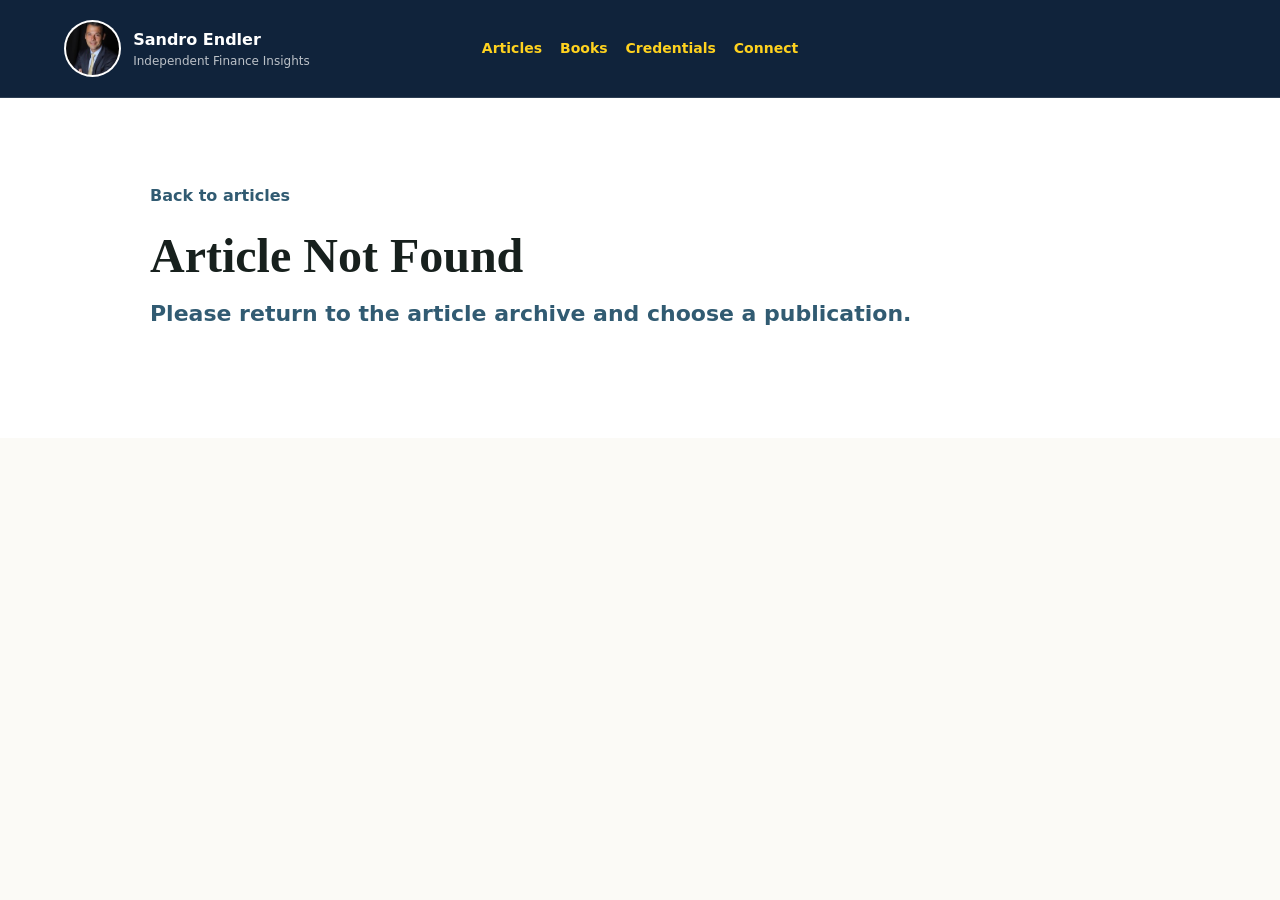
<file: brainz-article.html>
<!doctype html>
<html lang="en">
  <head>
    <meta charset="utf-8" />
    <meta name="viewport" content="width=device-width, initial-scale=1" />
    <title>Brainz Magazine Article | Sandro Endler</title>
    <meta
      name="description"
      content="A Sandro Endler article preview with source link to the original Brainz Magazine publication."
    />
    <link rel="stylesheet" href="../styles.css" />
    <link rel="stylesheet" href="article.css" />
  </head>
  <body>
    <header class="site-header article-site-header">
      <a class="brand" href="../index.html#top" aria-label="Sandro Endler home">
        <img class="brand-photo" src="../assets/sandro-endler-author-picture.jpg" alt="Sandro Endler" />
        <span>
          <strong>Sandro Endler</strong>
          <small>Independent Finance Insights</small>
        </span>
      </a>
      <nav aria-label="Article navigation">
        <a href="../index.html#articles">Articles</a>
        <a href="../index.html#books">Books</a>
        <a href="../index.html#credentials">Credentials</a>
        <a href="../index.html#contact">Connect</a>
      </nav>
    </header>

    <main class="article-page brainz-reader-page">
      <article class="brainz-reader" id="brainzReader" aria-live="polite">
        <p class="article-byline">Loading article...</p>
      </article>
    </main>

    <script src="../articles.js?v=reader-1"></script>
    <script src="../script.js?v=reader-1"></script>
    <script src="brainz-article.js?v=reader-1"></script>
  </body>
</html>
</file>
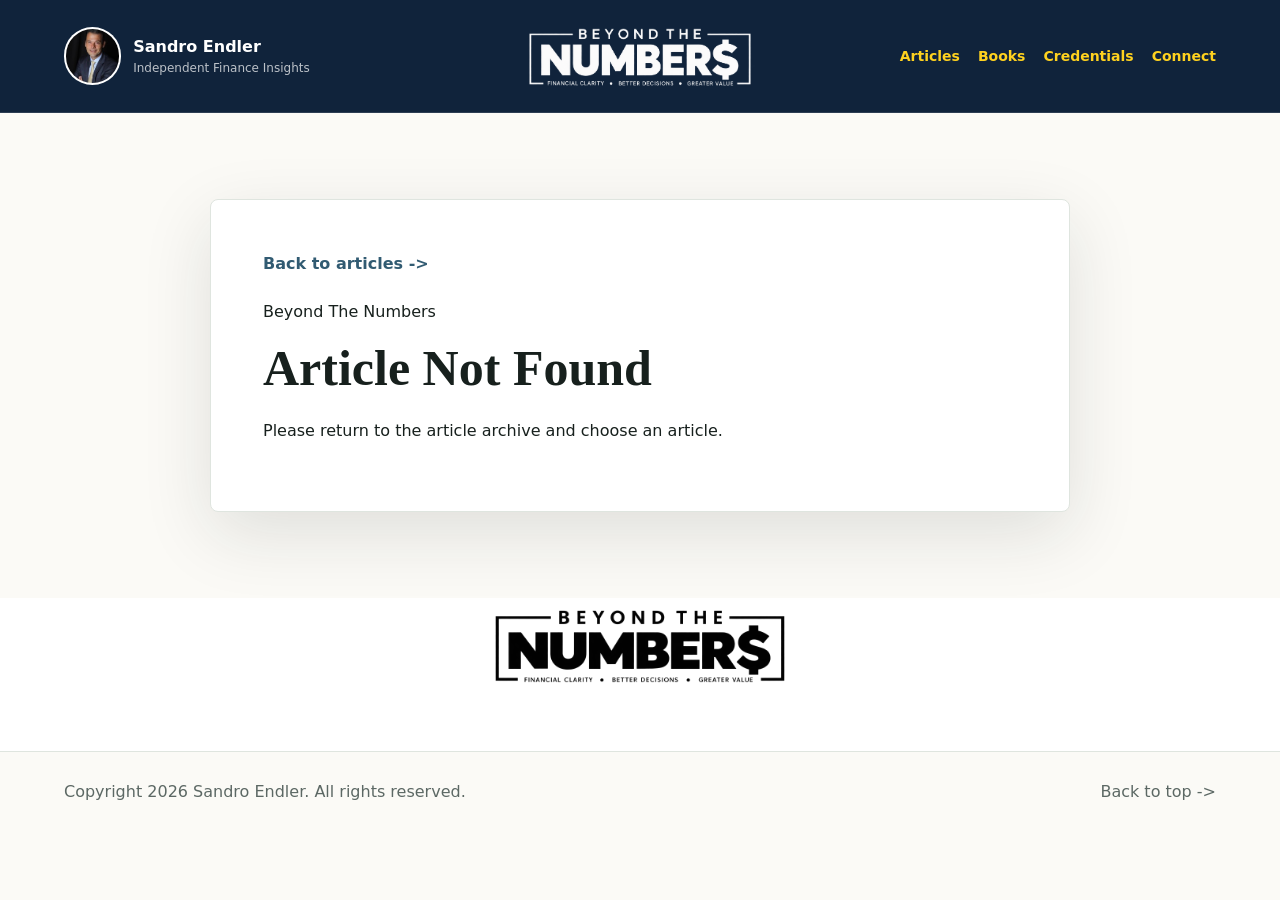
<file: articles/article.html>
<!doctype html>
<html lang="en">
  <head>
    <meta charset="utf-8" />
    <meta name="viewport" content="width=device-width, initial-scale=1" />
    <title>Beyond The Numbers Article | Sandro Endler</title>
    <meta
      name="description"
      content="A Beyond The Numbers article by Sandro Endler."
    />
    <link rel="stylesheet" href="../styles.css" />
    <link rel="stylesheet" href="article.css?v=facts-intuition-1" />
  </head>
  <body id="top">
    <header class="site-header article-site-header">
      <a class="brand" href="../index.html#top" aria-label="Sandro Endler home">
        <img class="brand-photo" src="../assets/sandro-endler-author-picture.jpg" alt="Sandro Endler" />
        <span>
          <strong>Sandro Endler</strong>
          <small>Independent Finance Insights</small>
        </span>
      </a>
      <a class="header-logo" href="../index.html#top" aria-label="Beyond the Numbers home">
        <img src="../beyond-the-numbers-header-logo.png" alt="Beyond the Numbers - Financial Clarity, Better Decisions, Greater Value" />
      </a>
      <nav aria-label="Primary navigation">
        <a href="../index.html#articles">Articles</a>
        <a href="../index.html#books">Books</a>
        <a href="../index.html#credentials">Credentials</a>
        <a href="../index.html#contact">Connect</a>
      </nav>
    </header>

    <main class="article-page">
      <article class="article-shell" id="articleReader">
        <a class="back-link" href="../index.html#articles">Back to articles -></a>
        <h1>Loading article...</h1>
      </article>
    </main>

    <section class="closing-logo" aria-label="Beyond the Numbers">
      <img src="../beyond-the-numbers-footer-logo.png" alt="Beyond the Numbers" />
    </section>

    <footer>
      <p>Copyright 2026 Sandro Endler. All rights reserved.</p>
      <a href="#top">Back to top</a>
    </footer>

    <script src="../articles.js?v=facts-intuition-1"></script>
    <script src="../script.js?v=facts-intuition-1"></script>
    <script src="article-reader.js?v=facts-intuition-1"></script>
  </body>
</html>
</file>
<file: styles.css>
:root {
  color-scheme: light;
  --ink: #17201d;
  --muted: #5c6864;
  --paper: #fbfaf6;
  --panel: #ffffff;
  --line: #dfe5df;
  --forest: #244136;
  --navy: #071b33;
  --blue: #315b72;
  --gold: #b98946;
  --sage: #dfe8df;
  --shadow: 0 22px 70px rgba(23, 32, 29, 0.12);
  --soft-shadow: 0 12px 34px rgba(7, 27, 51, 0.1);
}

* {
  box-sizing: border-box;
}

html {
  scroll-behavior: smooth;
}

body {
  margin: 0;
  font-family: Inter, ui-sans-serif, system-ui, -apple-system, BlinkMacSystemFont, "Segoe UI", sans-serif;
  background: var(--paper);
  color: var(--ink);
  line-height: 1.5;
}

a {
  color: inherit;
}

.icon-sprite {
  position: absolute;
  width: 0;
  height: 0;
  overflow: hidden;
}

.site-header {
  position: sticky;
  top: 0;
  z-index: 10;
  display: grid;
  grid-template-columns: minmax(220px, 1fr) auto minmax(220px, 1fr);
  align-items: center;
  gap: 24px;
  min-height: 96px;
  padding: 20px clamp(20px, 5vw, 72px);
  border-bottom: 1px solid rgba(255, 255, 255, 0.12);
  background: rgba(7, 27, 51, 0.96);
  backdrop-filter: blur(18px);
}

.header-logo {
  display: flex;
  width: clamp(270px, 26vw, 405px);
  height: 72px;
  align-items: center;
  justify-content: center;
  text-decoration: none;
}

.header-logo img {
  display: block;
  width: 100%;
  max-height: 72px;
  object-fit: contain;
}

.brand {
  display: inline-flex;
  align-items: center;
  gap: 12px;
  text-decoration: none;
}

.brand-mark,
.brand-photo {
  display: grid;
  width: 44px;
  height: 44px;
  place-items: center;
  border-radius: 50%;
  background: #fff;
  color: var(--navy);
  font-weight: 800;
}

.brand-photo {
  display: block;
  flex: 0 0 57.2px;
  width: 57.2px;
  height: 57.2px;
  border: 2px solid rgba(255, 255, 255, 0.72);
  object-fit: cover;
  object-position: center 28%;
}

.brand strong,
.brand small {
  display: block;
}

.brand strong {
  color: #fff;
}

.brand small {
  color: rgba(255, 255, 255, 0.72);
  font-size: 12px;
}

nav {
  display: flex;
  flex-wrap: wrap;
  justify-content: flex-end;
  justify-self: end;
  gap: 8px 18px;
  color: #ffd21f;
  font-size: 14px;
  font-weight: 700;
}

nav a,
.text-link,
footer a {
  text-decoration: none;
}


nav a:hover {
  color: #ffe778;
}

.text-link:hover,
footer a:hover {
  color: var(--gold);
}

.hero {
  display: grid;
  grid-template-columns: minmax(0, 1fr) minmax(340px, 0.9fr);
  gap: clamp(28px, 5vw, 72px);
  align-items: center;
  min-height: clamp(560px, 72vh, 720px);
  padding: clamp(28px, 4vw, 48px) clamp(20px, 5vw, 72px) clamp(34px, 5vw, 60px);
  border-bottom: 1px solid var(--line);
  background: #fff;
}

.eyebrow,
.section-label,
.profile-kicker {
  margin: 0 0 12px;
  color: var(--gold);
  font-size: 16px;
  font-weight: 900;
  letter-spacing: 0;
  text-transform: uppercase;
}

h1,
h2,
h3,
p {
  margin-top: 0;
}

h1 {
  max-width: 820px;
  margin-bottom: 24px;
  font-family: Georgia, "Times New Roman", serif;
  font-size: clamp(40px, 5.8vw, 68px);
  line-height: 1.05;
  letter-spacing: 0;
}

h2 {
  margin-bottom: 14px;
  font-family: Georgia, "Times New Roman", serif;
  font-size: clamp(32px, 4vw, 52px);
  line-height: 1.05;
  letter-spacing: 0;
}

h3 {
  margin-bottom: 12px;
  font-size: 22px;
  line-height: 1.2;
}

.hero-text {
  max-width: 690px;
  color: var(--muted);
  font-size: clamp(18px, 2vw, 22px);
}

.hero-actions,
.filters {
  display: flex;
  flex-wrap: wrap;
  gap: 12px;
}

.button,
.filter {
  display: inline-flex;
  min-height: 44px;
  align-items: center;
  justify-content: center;
  border: 1px solid var(--gold);
  border-radius: 8px;
  padding: 11px 18px;
  font-weight: 800;
  text-decoration: none;
  cursor: pointer;
  transition: background 180ms ease, border-color 180ms ease, color 180ms ease, transform 180ms ease;
}

.button.primary,
.filter.active {
  background: var(--gold);
  color: var(--navy);
}

.button.secondary,
.filter {
  background: rgba(255, 255, 255, 0.7);
  color: var(--gold);
}

.hero-actions .button {
  background: var(--gold);
  color: var(--navy);
}

.button:hover,
.filter:hover {
  transform: translateY(-1px);
}

.hero-panel {
  display: grid;
  gap: 18px;
}

.profile-card,
.metric-grid,
.article-card,
.empty-state,
.book-list article,
.book-card-link,
.credential-grid article,
.contact {
  border: 1px solid var(--line);
  border-radius: 8px;
  background: rgba(255, 255, 255, 0.9);
  box-shadow: var(--shadow);
}

.profile-card {
  display: grid;
  grid-template-columns: auto minmax(0, 520px);
  gap: clamp(22px, 4vw, 34px);
  align-items: center;
  padding: 24px;
  justify-content: center;
  text-align: left;
}

.portrait {
  display: grid;
  width: clamp(112px, 13vw, 150px);
  aspect-ratio: 1;
  place-items: center;
  border-radius: 50%;
  border: 4px solid #fff;
  background: linear-gradient(145deg, var(--navy), var(--blue));
  color: #fff;
  font-family: Georgia, "Times New Roman", serif;
  font-size: 34px;
  font-weight: 800;
}

.portrait-photo {
  display: block;
  object-fit: cover;
  object-position: center 28%;
}

.section-intro {
  color: var(--muted);
  font-size: 14px;
}

.metric-grid {
  display: grid;
  grid-template-columns: repeat(3, 1fr);
  overflow: hidden;
}

.metric-grid div {
  padding: 18px;
  border-right: 1px solid var(--line);
}

.metric-grid div:last-child {
  border-right: 0;
}

.metric-grid strong {
  display: block;
  font-family: Georgia, "Times New Roman", serif;
  font-size: 34px;
}

.metric-grid span,
.article-meta,
.book-list span {
  color: var(--muted);
  font-size: 13px;
  font-weight: 800;
}

.intro-band,
.section {
  padding: clamp(56px, 7vw, 86px) clamp(20px, 5vw, 72px);
}

.intro-band {
  display: grid;
  grid-template-columns: minmax(240px, 0.75fr) minmax(0, 1.25fr);
  gap: clamp(24px, 5vw, 80px);
  align-items: start;
  background: var(--navy);
  color: #fff;
}

.intro-band p:last-child {
  max-width: 900px;
  margin-bottom: 0;
  color: rgba(255, 255, 255, 0.82);
  font-size: 20px;
}

.section-heading {
  display: flex;
  align-items: end;
  justify-content: space-between;
  gap: 24px;
  margin-bottom: 28px;
}

.section-heading > div:first-child {
  max-width: 720px;
}

.article-grid {
  display: grid;
  grid-template-columns: repeat(3, minmax(0, 1fr));
  gap: 18px;
}

.article-more {
  display: flex;
  justify-content: center;
  margin-top: 28px;
}

.article-card {
  display: flex;
  min-height: 390px;
  flex-direction: column;
  overflow: hidden;
  padding: 0;
  transition: border-color 180ms ease, box-shadow 180ms ease, transform 180ms ease;
}

.article-image {
  display: block;
  width: 100%;
  aspect-ratio: 16 / 8.2;
  object-fit: cover;
  background: #dceef8;
}

.article-image[src$="082526_article.png"],
.article-image.contain-image {
  object-fit: contain;
  background: #f5f1e8;
  padding: 8px;
}

.article-placeholder {
  display: grid;
  place-items: center;
  align-content: center;
  gap: 10px;
  background:
    linear-gradient(135deg, rgba(7, 27, 51, 0.92), rgba(49, 91, 114, 0.88)),
    #071b33;
  color: #fff;
}

.article-placeholder svg {
  width: 42px;
  height: 42px;
  fill: currentColor;
  opacity: 0.9;
}

.article-placeholder span {
  color: rgba(255, 255, 255, 0.82);
  font-size: 12px;
  font-weight: 900;
  text-transform: uppercase;
}

.empty-state {
  grid-column: 1 / -1;
  min-height: 220px;
  padding: 32px;
  text-align: center;
}

.empty-state p {
  color: var(--muted);
}

.article-card:hover,
.book-list article:hover,
.book-card-link:hover,
.credential-grid article:hover {
  border-color: rgba(184, 137, 70, 0.44);
  box-shadow: 0 18px 50px rgba(7, 27, 51, 0.13);
  transform: translateY(-2px);
}

.article-card.featured {
  border-color: rgba(49, 91, 114, 0.38);
  background: linear-gradient(145deg, #edf8ff, #dceef8);
}

.article-meta {
  display: flex;
  justify-content: space-between;
  gap: 16px;
  margin: 22px 24px 18px;
}

.article-card h3,
.article-card p {
  padding: 0 24px;
}

.article-card p {
  color: var(--muted);
}

.article-actions {
  display: flex;
  gap: 10px;
  align-items: center;
  justify-content: space-between;
  margin-top: auto;
  padding: 0 24px 24px;
}

.article-actions a {
  color: var(--blue);
  font-weight: 900;
  text-decoration: none;
  white-space: nowrap;
}

.article-link {
  font-size: 14px;
}

.article-pdf-link {
  border-left: 1px solid rgba(49, 91, 114, 0.28);
  padding-left: 10px;
  color: #9a681d !important;
  font-size: 10px;
  letter-spacing: 0;
  text-transform: uppercase;
}

.article-link::after,
.text-link::after,
footer a::after {
  content: " ->";
}

.split {
  display: grid;
  grid-template-columns: minmax(240px, 0.75fr) minmax(0, 1.25fr);
  gap: clamp(24px, 5vw, 72px);
}

.book-list,
.credential-grid,
.social-grid {
  display: grid;
  gap: 16px;
}

.book-list article,
.book-card-link,
.credential-grid article {
  padding: 22px;
}

.book-list article,
.book-card-link {
  display: grid;
  grid-template-columns: auto minmax(0, 1fr);
  gap: 8px 18px;
  align-items: start;
  color: inherit;
  text-decoration: none;
}

.book-cover {
  grid-row: span 3;
  width: 72px;
  max-height: 112px;
  border-radius: 6px;
  object-fit: cover;
  box-shadow: 0 12px 28px rgba(7, 27, 51, 0.18);
}

.book-list span {
  color: var(--gold);
}

.credentials {
  background: #eef3ef;
}

.credential-grid {
  grid-template-columns: repeat(4, minmax(0, 1fr));
}

.credential-logo-wrap {
  display: flex;
  min-height: 88px;
  align-items: center;
  gap: 14px;
  margin-bottom: 18px;
}

.credential-logo {
  display: block;
  width: auto;
  max-width: 150px;
  max-height: 56px;
  object-fit: contain;
}

.cfi-logo {
  max-width: 140px;
  max-height: 46px;
}

.nacva-logo {
  max-width: 210px;
  max-height: 56px;
}

.epi-logo {
  max-width: 150px;
  max-height: 58px;
}

.brainz-wrap {
  display: flex;
  min-height: 88px;
  align-items: center;
  gap: 14px;
  margin-bottom: 18px;
}

.brainz-logo {
  max-width: 126px;
  max-height: 44px;
}

.award-image {
  display: block;
  width: 64px;
  height: 64px;
  border-radius: 8px;
  object-fit: cover;
}

.brainz-award-card {
  display: block;
  text-align: left;
}

.brainz-award-card .award-image {
  flex: 0 0 auto;
}

.brainz-award-card .brainz-logo,
.brainz-award-copy {
  display: block;
}

.brainz-award-copy h3 {
  margin-bottom: 10px;
}

.brainz-award-copy {
  justify-self: auto;
}

.brainz-award-copy .credential-tags {
  justify-content: flex-start;
}

.credential-tags {
  display: flex;
  flex-wrap: wrap;
  gap: 8px;
  margin-top: 18px;
}

.credential-tags span {
  display: inline-flex;
  align-items: center;
  min-height: 30px;
  border-radius: 999px;
  background: #e7f1f7;
  color: var(--navy);
  padding: 5px 10px;
  font-size: 12px;
  font-weight: 900;
}

.contact {
  display: grid;
  grid-template-columns: minmax(240px, 0.8fr) minmax(0, 1.2fr);
  gap: clamp(24px, 5vw, 64px);
  margin: clamp(56px, 7vw, 86px) clamp(20px, 5vw, 72px);
  padding: clamp(28px, 5vw, 48px);
  background:
    linear-gradient(135deg, rgba(255, 255, 255, 0.96), rgba(238, 243, 239, 0.94)),
    #fff;
}

.contact .button {
  width: fit-content;
}

.social-grid {
  grid-template-columns: repeat(2, minmax(0, 1fr));
}

.social-link {
  display: grid;
  grid-template-columns: auto 1fr;
  gap: 14px;
  min-height: 58px;
  align-items: center;
  border: 1px solid var(--line);
  border-radius: 8px;
  background: #fff;
  color: var(--ink);
  padding: 14px;
  text-decoration: none;
  transition: border-color 180ms ease, box-shadow 180ms ease, transform 180ms ease;
}

.social-link:hover {
  border-color: rgba(49, 91, 114, 0.36);
  box-shadow: var(--soft-shadow);
  transform: translateY(-2px);
}

.social-link strong,
.social-link small {
  display: block;
}

.social-link strong {
  font-size: 16px;
  line-height: 1.15;
}

.social-link small {
  margin-top: 3px;
  color: var(--muted);
  font-size: 12px;
  font-weight: 800;
}

.social-icon {
  display: grid;
  width: 42px;
  height: 42px;
  place-items: center;
  border-radius: 50%;
  background: var(--navy);
  color: #fff;
}

.social-icon svg {
  width: 24px;
  height: 24px;
  fill: currentColor;
}

.linkedin .social-icon {
  background: #0a66c2;
}

.instagram .social-icon {
  background: linear-gradient(145deg, #f58529, #dd2a7b 48%, #515bd4);
}

.x-twitter .social-icon {
  background: #111;
}

.website .social-icon {
  background: var(--forest);
}

.closing-logo {
  display: flex;
  justify-content: center;
  padding: 12px clamp(20px, 5vw, 72px) 10px;
  background: #fff;
}

.closing-logo img {
  display: block;
  width: min(290px, 52vw);
  height: auto;
}

footer {
  display: flex;
  justify-content: space-between;
  gap: 20px;
  padding: 28px clamp(20px, 5vw, 72px);
  border-top: 1px solid var(--line);
  color: var(--muted);
}

footer p {
  margin-bottom: 0;
}

@media (max-width: 960px) {
  .header-logo {
    grid-column: 1 / -1;
    grid-row: 2;
    justify-self: center;
    width: min(320px, 72vw);
    height: 56px;
  }

  .header-logo img {
    max-height: 56px;
  }

  .hero,
  .intro-band,
  .split,
  .contact {
    grid-template-columns: 1fr;
  }

  .article-grid,
  .credential-grid {
    grid-template-columns: repeat(2, minmax(0, 1fr));
  }
}

@media (max-width: 680px) {
  .site-header {
    grid-template-columns: 1fr auto;
    align-items: center;
    gap: 14px 18px;
    padding: 18px clamp(18px, 5vw, 28px);
  }

  .section-heading,
  footer {
    align-items: flex-start;
    flex-direction: column;
  }

  .site-header .brand {
    min-width: 0;
  }

  .site-header nav {
    justify-self: end;
  }

  .header-logo {
    width: min(300px, 76vw);
    height: 52px;
  }

  .header-logo img {
    max-height: 52px;
  }

  nav {
    justify-content: flex-start;
  }


  .profile-card,
  .metric-grid,
  .article-grid,
  .credential-grid,
  .social-grid {
    grid-template-columns: 1fr;
  }

  .profile-card {
    justify-items: center;
    text-align: center;
  }

  .book-list article {
    grid-template-columns: 1fr;
  }

  .metric-grid div {
    border-right: 0;
    border-bottom: 1px solid var(--line);
  }

  .metric-grid div:last-child {
    border-bottom: 0;
  }

  .hero {
    min-height: auto;
  }
}
</file>
<file: article.css>
.article-page {
  padding: clamp(48px, 7vw, 86px) clamp(20px, 5vw, 72px);
}

.article-shell {
  max-width: 860px;
  margin: 0 auto;
  padding: clamp(26px, 5vw, 52px);
  border: 1px solid var(--line);
  border-radius: 8px;
  background: #fff;
  box-shadow: var(--shadow);
}

.article-shell h1 {
  margin-top: 18px;
  font-size: clamp(28px, 4.2vw, 50px);
}

.article-shell h2 {
  margin-top: 38px;
  font-size: clamp(28px, 4vw, 40px);
}

.article-byline {
  color: var(--muted);
  font-weight: 800;
}

.article-lead {
  color: var(--blue);
  font-size: 22px;
  font-weight: 700;
}

.article-hero-image {
  display: block;
  width: 100%;
  max-height: 440px;
  margin: 26px 0;
  border-radius: 8px;
  object-fit: cover;
}

.article-shell ul {
  margin: 0 0 22px;
  padding-left: 24px;
  color: var(--muted);
}

.article-shell li {
  margin-bottom: 8px;
}

.article-callout {
  border-left: 4px solid var(--gold);
  border-radius: 8px;
  background: #edf8ff;
  color: var(--navy);
  padding: 16px 18px;
  font-weight: 900;
}

.article-site-header .brand,
.article-site-header nav a {
  color: inherit;
}

.brainz-reader-page {
  background: #fff;
}

.brainz-reader {
  max-width: 980px;
  margin: 0 auto;
}

.back-link {
  display: inline-block;
  margin-bottom: 24px;
  color: var(--blue);
  font-weight: 900;
  text-decoration: none;
}

.reader-author {
  display: grid;
  grid-template-columns: auto 1fr;
  gap: 20px;
  align-items: center;
  margin-bottom: 28px;
}

.reader-author img {
  width: 86px;
  height: 86px;
  border-radius: 50%;
  object-fit: cover;
  object-position: center 28%;
}

.reader-author h2 {
  margin: 0;
  font-family: Arial, Helvetica, sans-serif;
  font-size: clamp(28px, 4vw, 38px);
}

.reader-author p {
  margin: 4px 0 0;
  color: var(--ink);
  font-size: 20px;
}

.article-kicker {
  margin: 0 0 12px;
  color: var(--gold);
  font-size: 13px;
  font-weight: 900;
  text-transform: uppercase;
}

.brainz-reader h1 {
  max-width: 940px;
  margin: 0 0 18px;
  font-size: clamp(27px, 3.85vw, 48px);
  line-height: 0.98;
}

.reader-hero-image {
  display: block;
  width: 100%;
  max-height: 620px;
  margin: 34px 0;
  border-radius: 0;
  object-fit: cover;
}

.reader-note {
  max-width: 760px;
  border-top: 1px solid var(--line);
  padding-top: 28px;
}

.reader-note h2 {
  margin-top: 0;
  font-size: clamp(28px, 4vw, 40px);
}

@media (max-width: 620px) {
  .reader-author {
    grid-template-columns: 1fr;
  }

  .reader-author img {
    width: 74px;
    height: 74px;
  }
}
</file>
<file: articles/article.css>
.article-page {
  padding: clamp(48px, 7vw, 86px) clamp(20px, 5vw, 72px);
}

.article-shell {
  max-width: 860px;
  margin: 0 auto;
  padding: clamp(26px, 5vw, 52px);
  border: 1px solid var(--line);
  border-radius: 8px;
  background: #fff;
  box-shadow: var(--shadow);
}

.article-shell h1 {
  margin-top: 18px;
  font-size: clamp(28px, 4.2vw, 50px);
}

.article-shell h2 {
  margin-top: 38px;
  font-size: clamp(28px, 4vw, 40px);
}

.article-byline {
  color: var(--muted);
  font-weight: 800;
}

.article-lead {
  color: var(--blue);
  font-size: 22px;
  font-weight: 700;
}

.article-hero-image {
  display: block;
  width: 100%;
  max-height: 440px;
  margin: 26px 0;
  border-radius: 8px;
  object-fit: cover;
}

.article-hero-image[src$="individualism.png"],
.article-hero-image[src$="082526_article.png"],
.article-hero-image.contain-image {
  height: min(72vh, 620px);
  max-height: none;
  object-fit: contain;
  background: #f5f1e8;
}

.article-shell ul {
  margin: 0 0 22px;
  padding-left: 24px;
  color: var(--muted);
}

.article-shell li {
  margin-bottom: 8px;
}

.article-callout {
  border-left: 4px solid var(--gold);
  border-radius: 8px;
  background: #edf8ff;
  color: var(--navy);
  padding: 16px 18px;
  font-weight: 900;
}

.translation-download {
  display: flex;
  gap: 28px;
  align-items: center;
  justify-content: space-between;
  margin-top: 44px;
  border-top: 1px solid var(--line);
  padding-top: 32px;
}

.translation-download h2 {
  margin: 4px 0 8px;
  font-size: clamp(25px, 3vw, 32px);
}

.translation-download p {
  margin: 0;
}

.translation-eyebrow {
  color: var(--gold);
  font-size: 12px;
  font-weight: 900;
  text-transform: uppercase;
}

.translation-button {
  flex: 0 0 auto;
  display: inline-flex;
  align-items: center;
  min-height: 48px;
  padding: 0 18px;
  border-radius: 7px;
  background: #d97706;
  color: #fff;
  font-weight: 900;
  text-decoration: none;
}

.translation-button:hover,
.translation-button:focus-visible {
  background: #b45309;
}

.article-site-header .brand,
.article-site-header nav a {
  color: inherit;
}

.brainz-reader-page {
  background: #fff;
}

.brainz-reader {
  max-width: 980px;
  margin: 0 auto;
}

.back-link {
  display: inline-block;
  margin-bottom: 24px;
  color: var(--blue);
  font-weight: 900;
  text-decoration: none;
}

.reader-author {
  display: grid;
  grid-template-columns: auto 1fr;
  gap: 20px;
  align-items: center;
  margin-bottom: 28px;
}

.reader-author img {
  width: 86px;
  height: 86px;
  border-radius: 50%;
  object-fit: cover;
  object-position: center 28%;
}

.reader-author h2 {
  margin: 0;
  font-family: Arial, Helvetica, sans-serif;
  font-size: clamp(28px, 4vw, 38px);
}

.reader-author p {
  margin: 4px 0 0;
  color: var(--ink);
  font-size: 20px;
}

.article-kicker {
  margin: 0 0 12px;
  color: var(--gold);
  font-size: 13px;
  font-weight: 900;
  text-transform: uppercase;
}

.brainz-reader h1 {
  max-width: 940px;
  margin: 0 0 18px;
  font-size: clamp(27px, 3.85vw, 48px);
  line-height: 0.98;
}

.reader-hero-image {
  display: block;
  width: 100%;
  max-height: 620px;
  margin: 34px 0;
  border-radius: 0;
  object-fit: cover;
}

.reader-note {
  max-width: 760px;
  border-top: 1px solid var(--line);
  padding-top: 28px;
}

.reader-note h2 {
  margin-top: 0;
  font-size: clamp(28px, 4vw, 40px);
}

@media (max-width: 620px) {
  .translation-download {
    align-items: flex-start;
    flex-direction: column;
  }

  .reader-author {
    grid-template-columns: 1fr;
  }

  .reader-author img {
    width: 74px;
    height: 74px;
  }
}
</file>
